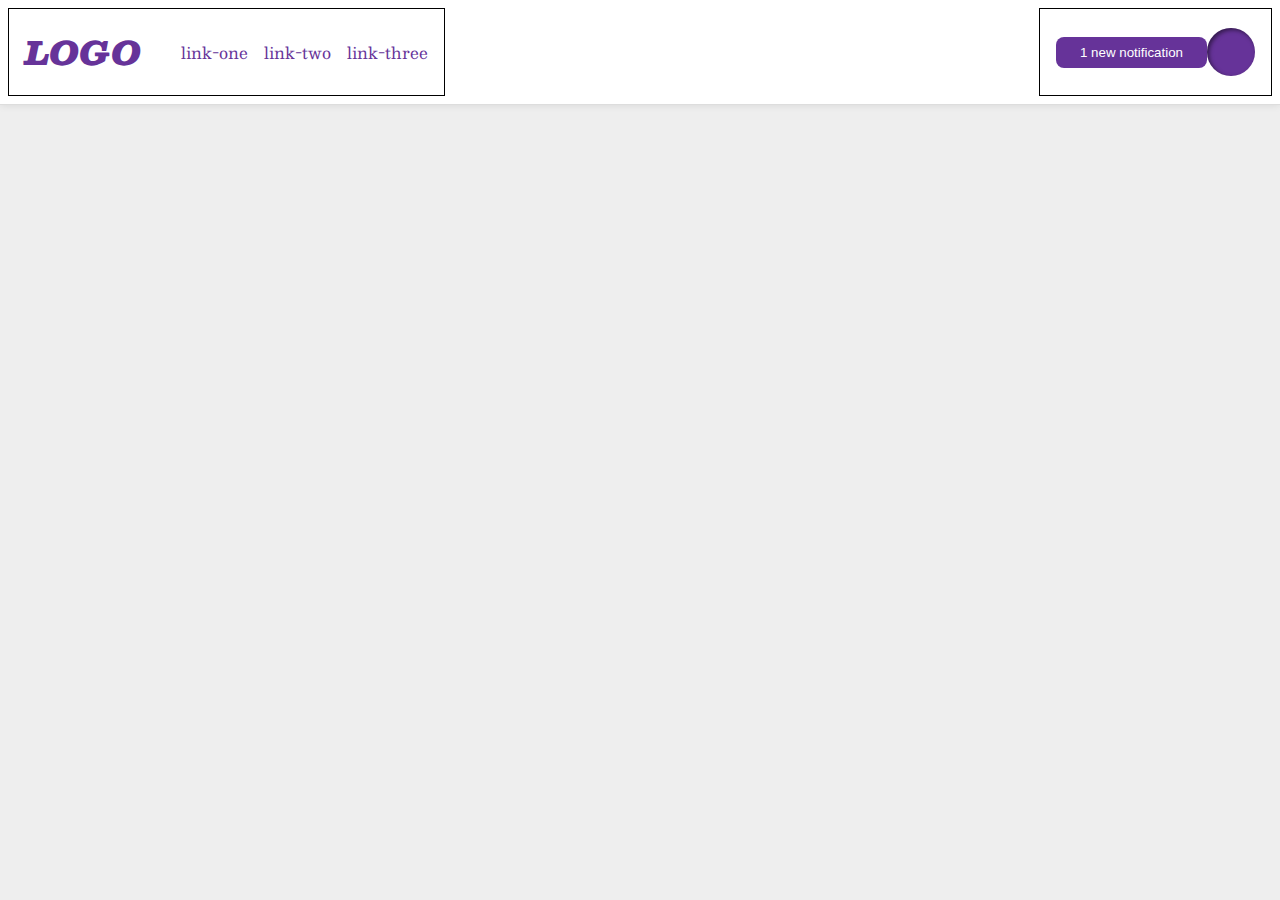
<file: flex/03-flex-header-2/index.html>
<!DOCTYPE html>
<html lang="en">
  <head>
    <meta charset="UTF-8">
    <meta http-equiv="X-UA-Compatible" content="IE=edge">
    <meta name="viewport" content="width=device-width, initial-scale=1.0">
    <title>Flex Header 2</title>
    <link rel="stylesheet" href="style.css">
  </head>
  <body>
    <div class="header">
        <div class="left-container">
          <div class="logo">
            LOGO
          </div>
          <ul class="links">
            <li><a href="https://google.com">link-one</a></li>
            <li><a href="https://google.com">link-two</a></li>
            <li><a href="https://google.com">link-three</a></li>
          </ul> 
        </div>
        <div class="right-container">
          <button class="notifications">
            1 new notification
          </button>
          <div class="profile-image"></div>
        </div>
    </div>
    </body>

</html>
</file>
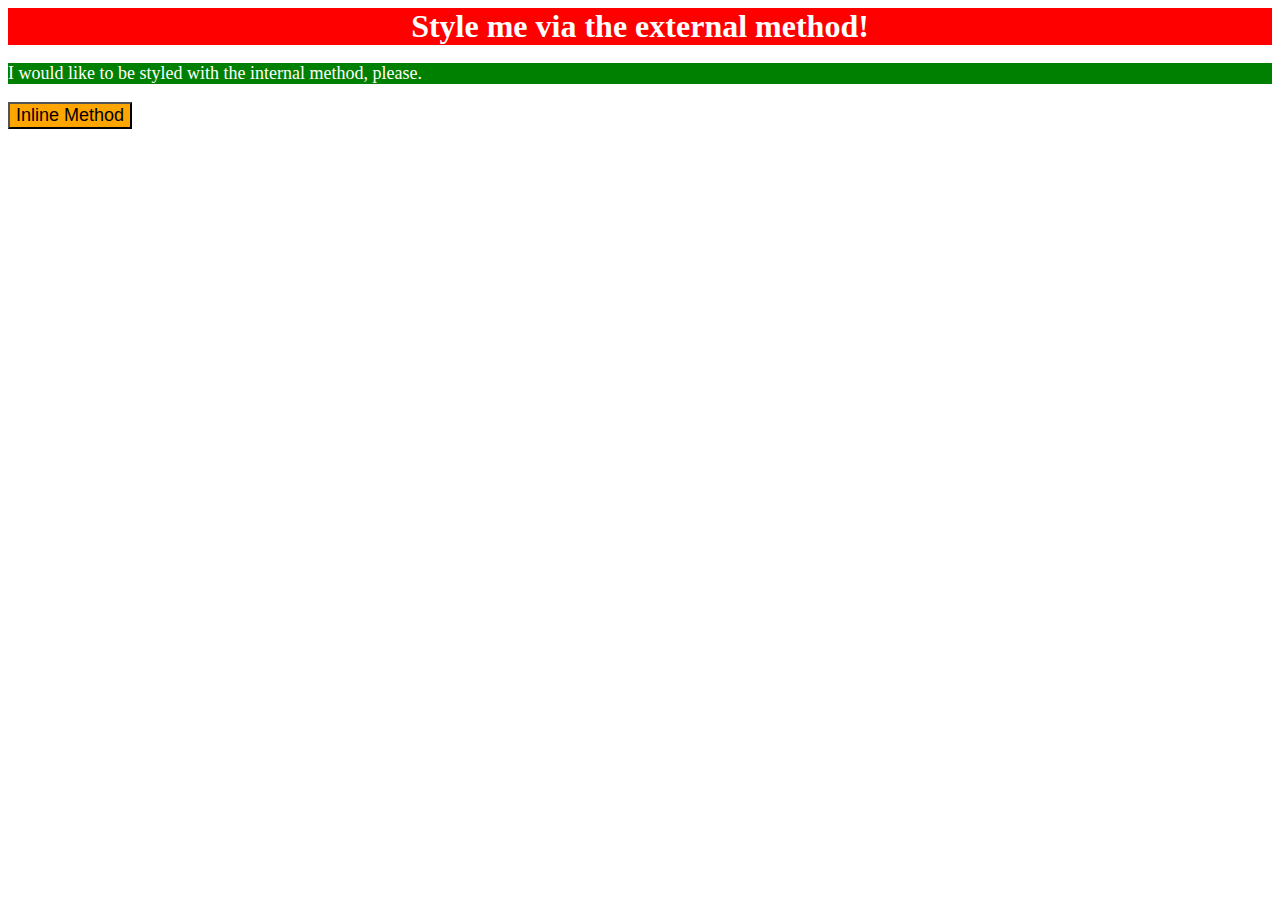
<file: foundations/01-css-methods/index.html>
<!DOCTYPE html>
<html lang="en">
  <head>
    <meta charset="UTF-8">
    <meta http-equiv="X-UA-Compatible" content="IE=edge">
    <meta name="viewport" content="width=device-width, initial-scale=1.0">
    <link rel="stylesheet" href="styles.css" />
    <title>Methods for Adding CSS</title>
  </head>
  <style>
      p {
        background-color: green;
        color: white;
        font-size: 18px;
      }
  </style>
  <body>
    <div>Style me via the external method!</div>
    <p>I would like to be styled with the internal method, please.</p>
    <button style="background-color: orange; font-size: 18px;">Inline Method</button>
  </body>
</html>
</file>
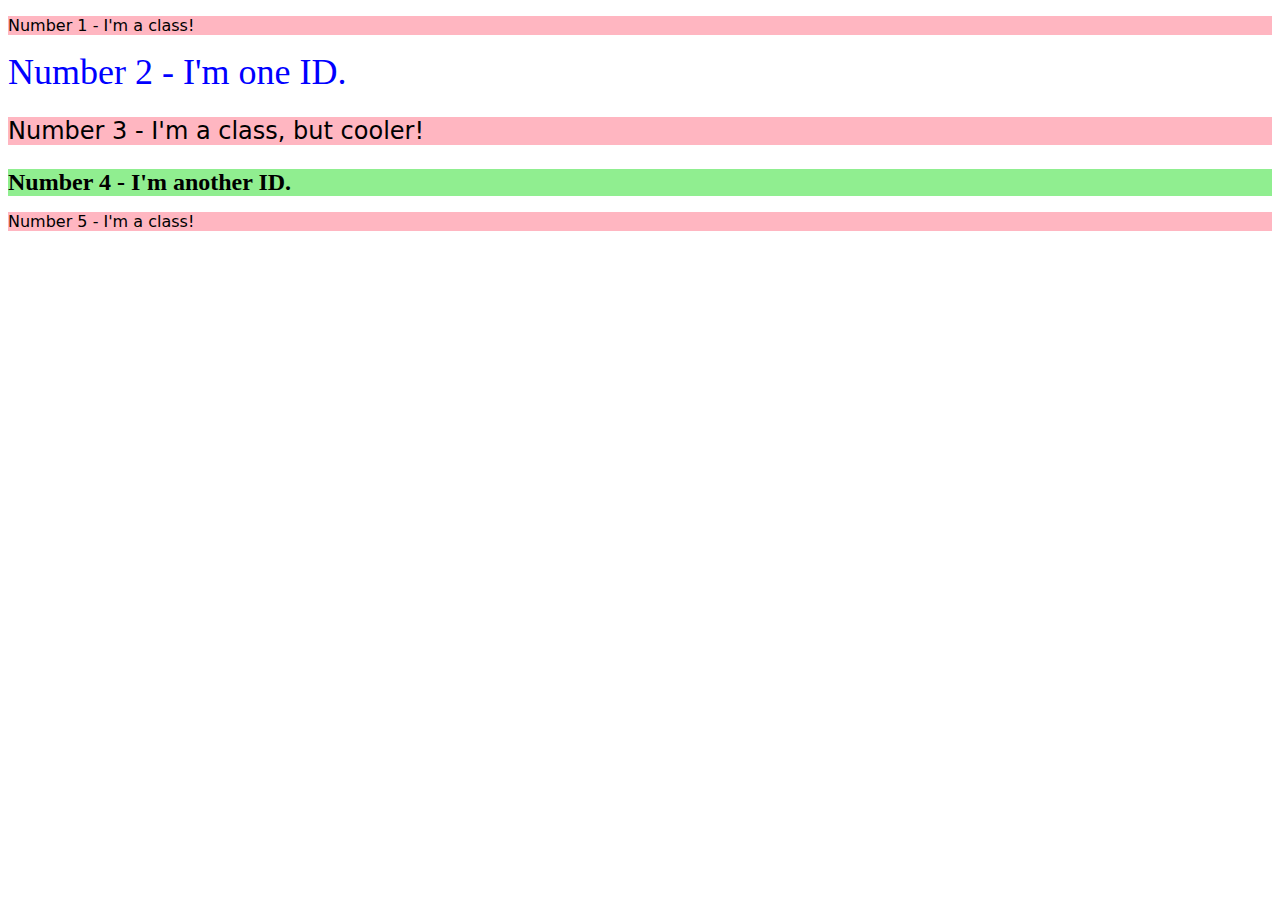
<file: foundations/02-class-id-selectors/index.html>
<!DOCTYPE html>
<html lang="en">
  <head>
    <meta charset="UTF-8">
    <meta http-equiv="X-UA-Compatible" content="IE=edge">
    <meta name="viewport" content="width=device-width, initial-scale=1.0">
    <title>Class and ID Selectors</title>
    <link rel="stylesheet" href="style.css">
  </head>
  <body>
    <p class="odd">Number 1 - I'm a class!</p>
    <div id="two">Number 2 - I'm one ID.</div>
    <p class="odd third">Number 3 - I'm a class, but cooler!</p>
    <div id="fourth">Number 4 - I'm another ID.</div>
    <p class="odd">Number 5 - I'm a class!</p>
  </body>
</html>
</file>
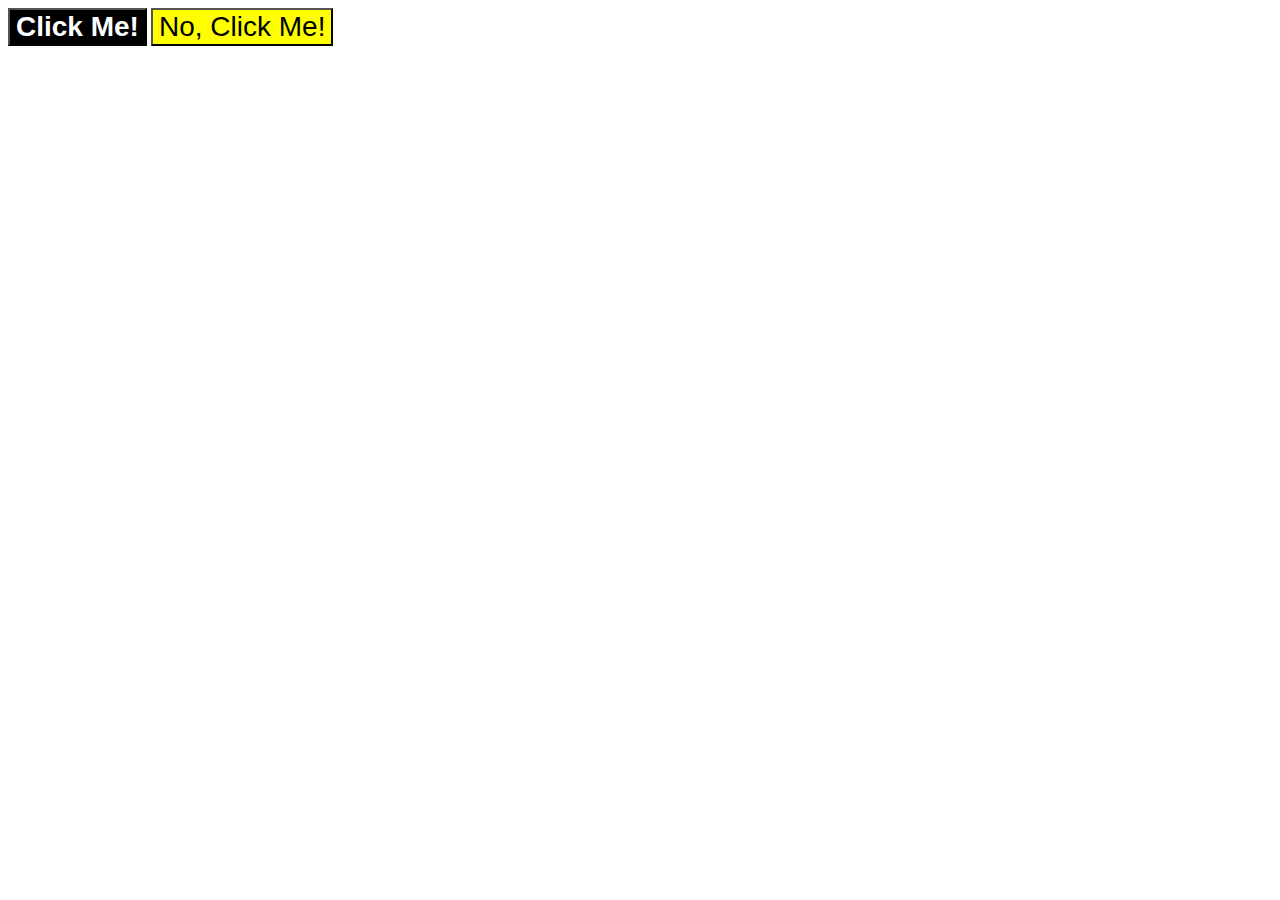
<file: foundations/03-grouping-selectors/index.html>
<!DOCTYPE html>
<html lang="en">
  <head>
    <meta charset="UTF-8">
    <meta http-equiv="X-UA-Compatible" content="IE=edge">
    <meta name="viewport" content="width=device-width, initial-scale=1.0">
    <title>Grouping Selectors</title>
    <link rel="stylesheet" href="style.css">
  </head>
  <body>
    <button class="first">Click Me!</button>
    <button class="second"">No, Click Me!</button>
  </body>
</html>
</file>
<file: flex/03-flex-header-2/style.css>
/* this is some magical font-importing.  
you'll learn about it later. */
@import url('https://fonts.googleapis.com/css2?family=Besley:ital,wght@0,400;1,900&display=swap');

body {
  margin: 0;
  background: #eee;
  font-family: Besley, serif;
}

.header {
  background: white;
  border-bottom: 1px solid #ddd;
  box-shadow: 0 0 8px rgba(0,0,0,.1);
  padding: 8px;
  display: flex;
  justify-content: space-between;
}

.left-container,.right-container{ 
  display: flex;
  align-items: center;
  border: 1px solid black;
  padding: 16px;
}

ul {
  display: flex;
  gap: 16px;
  padding: 16 px;
  margin: 0px;
}


.profile-image {
  background: rebeccapurple;
  box-shadow: inset 2px 2px 4px rgba(0,0,0,.5);
  border-radius: 50%;
  width: 48px;
  height: 48px;
}

.logo {
  color: rebeccapurple;
  font-size: 32px;
  font-weight: 900;
  font-style: italic;
}

button {
  border: none;
  border-radius: 8px;
  background: rebeccapurple;
  color: white;
  padding: 8px 24px;
}

a {
  /* this removes the line under our links */
  text-decoration: none;
  color: rebeccapurple;
}

ul {
  list-style-type: none;
}
</file>
<file: foundations/01-css-methods/styles.css>
div {
    background-color: red;
    color: white;
    font-size: 32px;
    text-align: center;
    font-weight: bold;
}
</file>
<file: foundations/02-class-id-selectors/style.css>
/* body :nth-child(odd){
    background-color: lightpink;
    font-family: Verdana, "DejaVu Sans", sans-serif;
}

body :nth-child(2) {
    color: blue;
    font-size: 36px;
}

body :nth-child(3) {
    font-size: 24px;
}

body :nth-child(4) {
    background-color: rgb(144, 238, 144);
    font-size: 24px;
    font-weight: bold;
} */

.odd{
    background-color: lightpink;
    font-family: Verdana, "DejaVu Sans", sans-serif;
}

#two {
    color: blue;
    font-size: 36px;
}

.odd.third{
    font-size: 24px;;
}

#fourth {
    background-color: lightgreen;
    font-size: 24px;
    font-weight: bold;
}
</file>
<file: foundations/03-grouping-selectors/style.css>
.first, .second {
    font-size: 28px;
    font-family: Helvetica, "Times New Roman", sans-serif;
}

.first {
    background-color: black;
    color: white;
    font-weight: bold;
}

.second {
    background-color: yellow;
}
</file>
